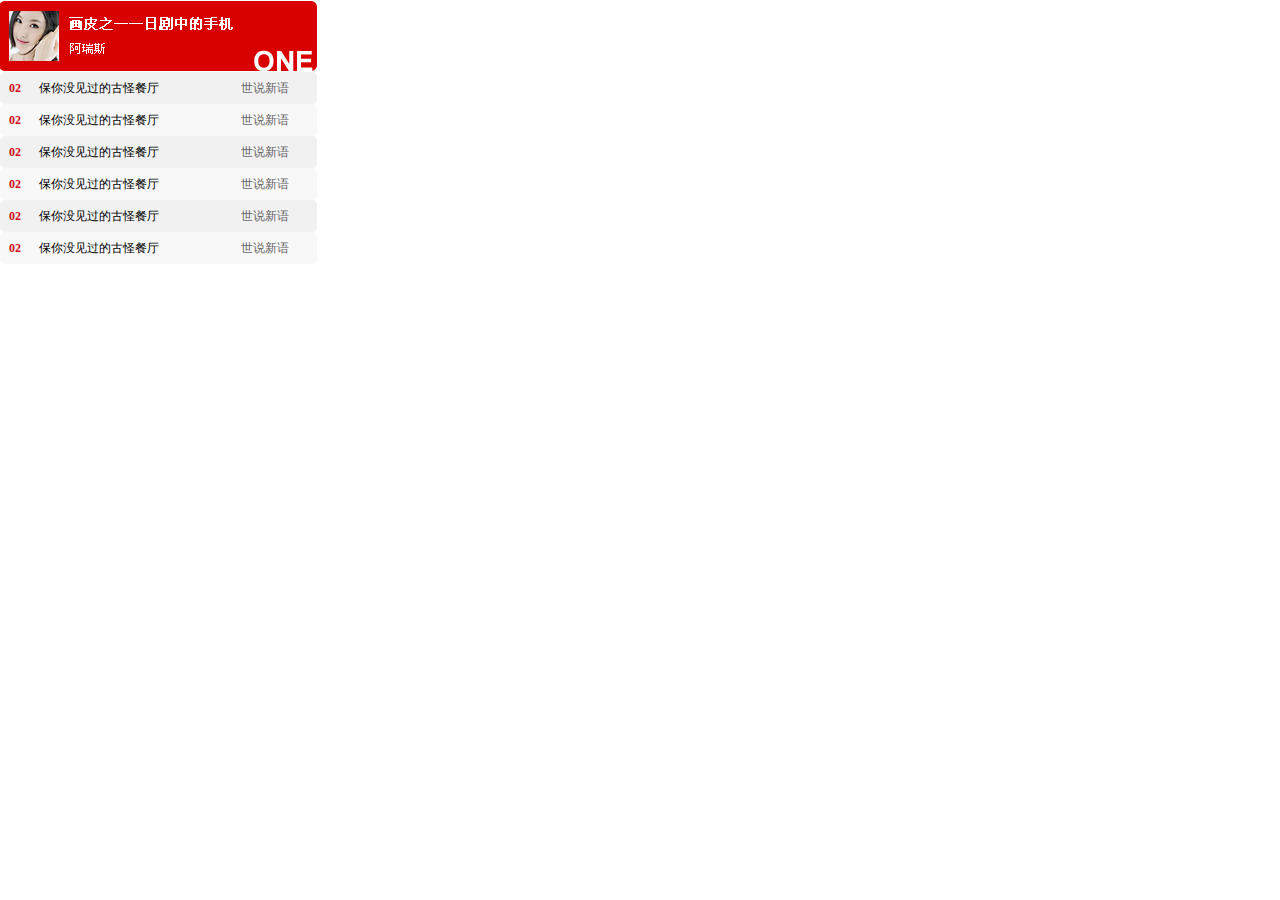
<file: 100度/js部分.html>
<!DOCTYPE html>
<html>
	<head>
		<meta charset="UTF-8">
		<title></title>
		<style>
		*{
			margin: 0;;padding: 0;
		}
	#xinyu{
	font-size: 12px;
	line-height: 32px;
	/*margin-left: 12px;*/
	float: left;
}
#xinyu img{
	display: none;
}

#xinyu .show{
	display: block;
}
/*#xinyu .yicang{
	display: none;
}*/
#xinyu .mingzi{
	background-color: #f1f1f1;
	/*height: 32px;
	width: 313px;*/
	border-radius: 5px;

	
}
#xinyu .haonan{
	background-color: #f8f8f8;
	/*height: 32px;
	width: 313px;*/
	border-radius: 5px;
}
#xinyu .nan{
	color: #666666;
	margin-left: 82px;
}
.mingzi_shuzi{
	color:#cc0d13;font-weight:bold;
	padding-right: 18px;
	padding-left: 9px;
}
		</style>
	</head>
	<body>
			<div id="xinyu">
							<div class="haonan">
								<a href="###"><img src="images/huapi.png" alt=""></a>
								<p><span class="mingzi_shuzi">02</span><span>保你没见过的古怪餐厅</span><span class="nan">世说新语</span></p>
							</div>
							<div class="mingzi">
								<a href="###"><img src="images/huapi.png" alt=""></a>
								<p><span class="mingzi_shuzi">02</span><span>保你没见过的古怪餐厅</span><span class="nan">世说新语</span></p>
							</div>
							<div class="haonan">
								<a href="###"><img src="images/huapi.png" alt=""></a>
								<p><span class="mingzi_shuzi">02</span><span>保你没见过的古怪餐厅</span><span class="nan">世说新语</span></p>
							</div>
							<div class="mingzi">
								<a href="###"><img src="images/huapi.png" alt=""></a>
							<p><span class="mingzi_shuzi">02</span><span>保你没见过的古怪餐厅</span><span class="nan">世说新语</span></p>
							</div>
							<div class="haonan">
								<a href="###"><img src="images/huapi.png" alt=""></a>
							<p><span class="mingzi_shuzi">02</span><span>保你没见过的古怪餐厅</span><span class="nan">世说新语</span></p>
							</div>
							<div class="mingzi">
								<a href="###"><img src="images/huapi.png" alt=""></a>
								<p><span class="mingzi_shuzi">02</span><span>保你没见过的古怪餐厅</span><span class="nan">世说新语</span></p>
							</div>
							<div class="haonan">
							<a href="###"><img src="images/huapi.png" alt=""></a>
								<p><span class="mingzi_shuzi">02</span><span>保你没见过的古怪餐厅</span><span class="nan">世说新语</span></p>
							</div>

						</div>
	</body>
	<script type="text/javascript">
		var xinyu = document.getElementById("xinyu");
		var huapi = xinyu.getElementsByTagName("div");
		var tup = xinyu.getElementsByTagName("img");
		var wenzi = xinyu.getElementsByTagName("p");
		
		for(var i=0;i<huapi.length;i++){
			huapi[i].index = i;
			huapi[i].onmouseenter = function  () {
					for(var j=0;j<huapi.length;j++){
						tup[j].style.display="none";
						wenzi[j].style.display= "block";	
					}
					tup[this.index].style.display= "block";
					wenzi[this.index].style.display = "none";
			}
			
		}
	</script>
</html>
</file>
